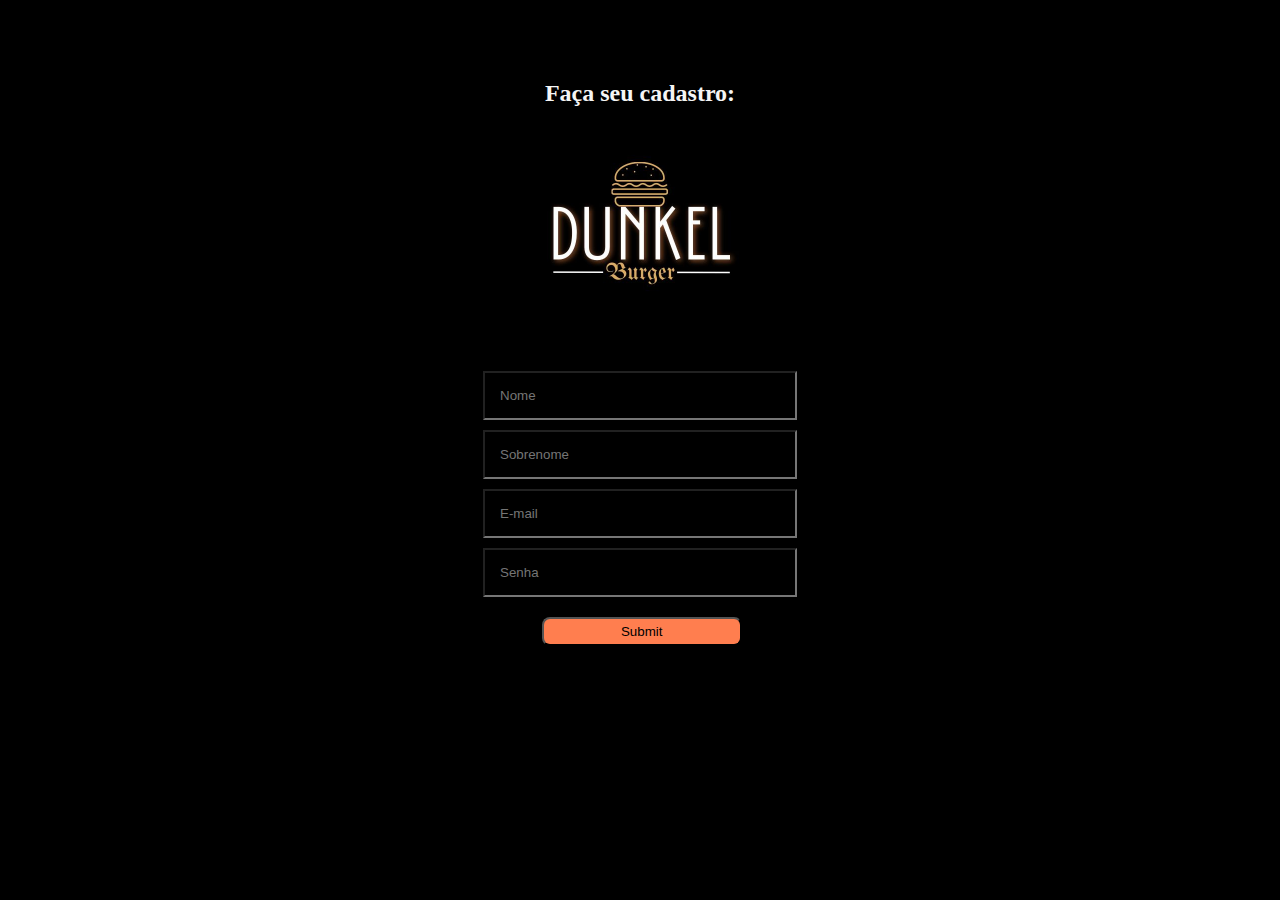
<file: LogCad/cadastro.html>
<!DOCTYPE html>
<html lang="pt-br">
  <head>
    <tittle>Cadastro de cliente</tittle>
    <meta charset="UTF-8" />

    <link rel="stylesheet" href="./form.css" />
  </head>
  <body>
    <div class="fcad">
      <h2>
        Faça seu cadastro:
      </h2>
      <form method="POST" action="./cadastro.php">
        <img src="../imagens/logodunkel.png.jpg" alt="" />
        <div><input type="text" name="nome" placeholder="Nome" /></div>
        <div>
          <input type="text" name="sobrenome" placeholder="Sobrenome" />
        </div>
        <div><input type="text" name="email" placeholder="E-mail" /></div>
        <div><input type="text" name="Senha" placeholder="Senha" /></div>
        <div><input type="submit" name="acao" >
          Enviar
        </input>
        </div>
        <div><input type="hidden" name="form" value="f_form" /></div>
      </form>
    </div>
  </body>
</html>
</file>
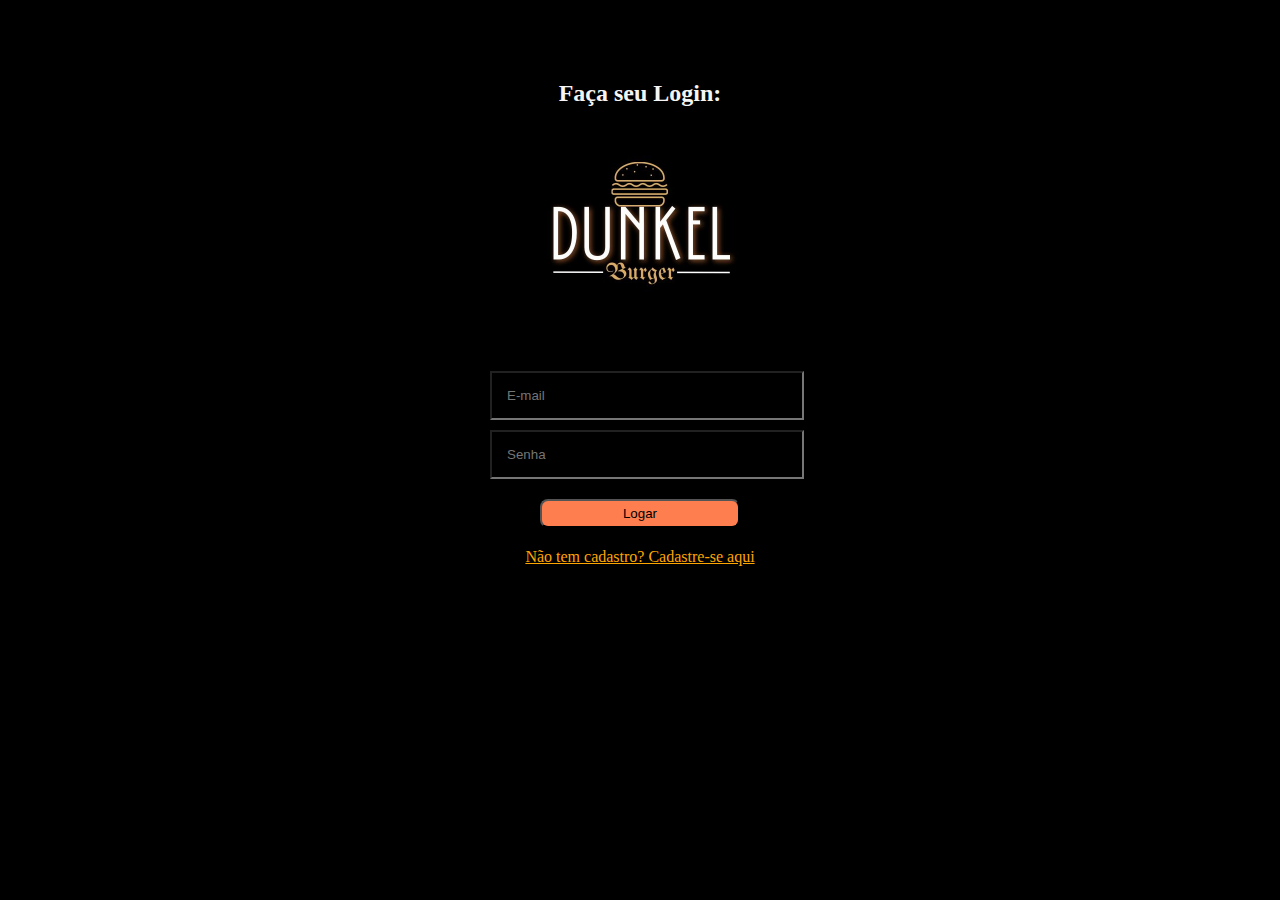
<file: LogCad/login.html>
<!DOCTYPE html>
<html lang="pt-br">
  <head>
    <tittle>Login </tittle>
    <meta charset="UTF-8" />
    <meta name="viewport" content="width=device-width, initial-scale=1.0" />
    <meta http-equiv="X-UA-Compatible" content="ie=edge" />
    <link rel="stylesheet" href="./login.css" />
  </head>
  <body>
    <div class="fcd">
      <h2>
        Faça seu Login:
      </h2>
      <form method="POST" action="../index2.html">
        <img src="../imagens/logodunkel.png.jpg" alt="" />

        <div><input type="text" name="email" placeholder="E-mail" /></div>
        <div><input type="text" name="Senha" placeholder="Senha" /></div>
        <div><input type="submit" name="acao" value="Logar" /></div>
          <a href="cadastro.html" >Não tem cadastro? Cadastre-se aqui</a>
        </div>
        </div>
      </form>
    </div>
  </body>
</html>
</file>
<file: LogCad/form.css>
* {
  margin: 0;
  padding: 0;

  background-color: black;
}
.fcad {
  height: 20px;
  width: 300%;
  max-width: 300px;
  background-color: white;
  transform: translate(-50%, -50%);
  top: 10%;
  left: 50%;
  position: absolute;
  text-align: center;
  display: grid;
  justify-content: center;
  align-items: center;
}
form input[type="text"] {
  width: 280px;
  padding: 15px;
  margin-top: 10px;
  outline: 0;
  color: white;
}
form input[type="submit"] {
  width: 200px;
  padding: 5px;
  margin-top: 20px;
  outline: 0;
  cursor: pointer;
  color: black;
  background-color: rgb(255, 126, 79);
  border-radius: 8px;
  margin-left: 50px;
}

.fcad h2 {
  color: whitesmoke;
}
.fcad img {
  width: 250px;
}
</file>
<file: LogCad/login.css>
* {
  margin: 0;
  padding: 0;

  background-color: black;
}
.fcd {
  height: 20px;
  width: 300%;
  max-width: 300px;
  background-color: white;
  transform: translate(-50%, -50%);
  top: 10%;
  left: 50%;
  position: absolute;
  text-align: center;
}
form input[type="text"] {
  width: 280px;
  padding: 15px;
  margin-top: 10px;
  outline: 0;
  color: white;
}
form input[type="submit"] {
  width: 200px;
  padding: 5px;
  margin-top: 20px;
  outline: 0;
  cursor: pointer;
  color: orangered;
  color: black;
  background-color: rgb(255, 126, 79);
  border-radius: 8px;
  margin-bottom: 20px;
  
}

.fcd h2 {
  color: whitesmoke;
}
.fcd img {
  width: 250px;
}

a {
  width: 200px;
  padding: 5px;
  margin-top: 50px;
  outline: 0;
  cursor: pointer;
  color: orange;
}
</file>
